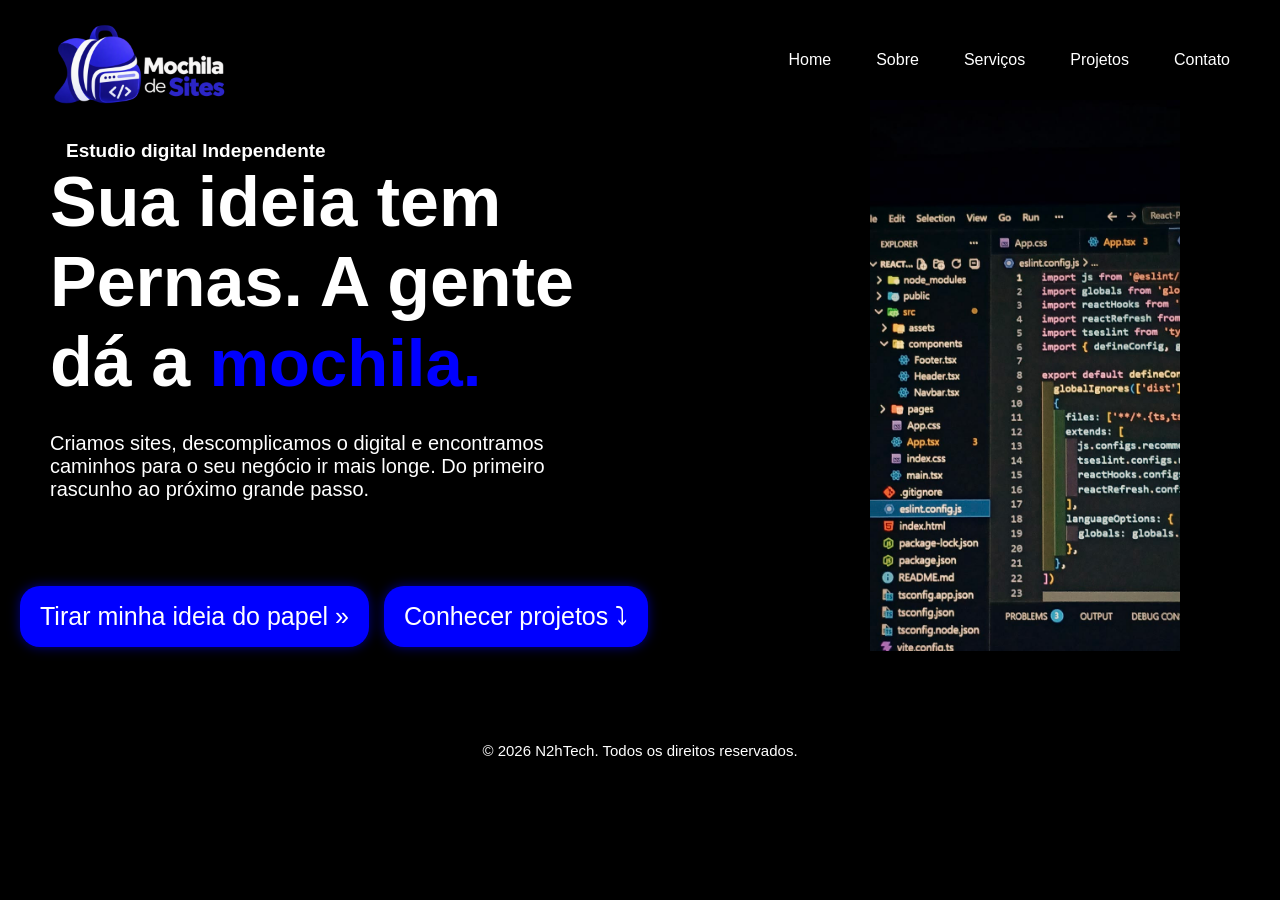
<file: index.html>
<!DOCTYPE html>
<html lang="pt-br">
<head>
    <meta charset="UTF-8">
    <meta name="viewport" content="width=device-width, initial-scale=1.0">
    <title>Mochila De sites</title>
    <link rel="stylesheet" href="style.css">
</head>
<body>
    <header>
    <div class="logo-area">
        <img src="logo.png" alt="logo do site">
    </div>

        <nav class="menu">
            <a href="index.html">Home</a>

            <a href="sobre.html">Sobre</a>

            <a href="servico.html">Serviços</a>

            <a href="projetos.html">Projetos</a>

            <a href="contato.html">Contato</a>
        </nav>
    </header>
      
        <section class="principal">
            <main>
                <div class="hero-texto">
                <h2 class="subtitulo">
                    Estudio digital Independente 
                </h2>

                <h1 class="titulo">
                    Sua ideia tem <br>
                    Pernas. A gente<br>
                    dá a <span>mochila.</span>
                </h1>
                <p class="para">
                    Criamos sites, descomplicamos o digital e encontramos <br>
                    caminhos para o seu negócio ir mais longe. Do primeiro <br>
                    rascunho ao próximo grande passo.
                </p>
                  <div class="botoes">
                   <button class="botao-ideia"
                onclick="window.location.href='servico.html'">
                Tirar minha ideia do papel »
                </button>

                  <button class="botao-projetos"
                onclick="window.location.href='servico.html'">
                Conhecer projetos ⤵︎
                </button>
             </div>
        </div>

        <div class="hero-imagem">
                <img src="simbolo.jpg" class="imagem" alt="simbolo">
        </div>
    </section>
    </main>
     <footer class="rodape">
        © 2026 N2hTech. Todos os direitos reservados.
    </footer>
</body>
</html>
</file>
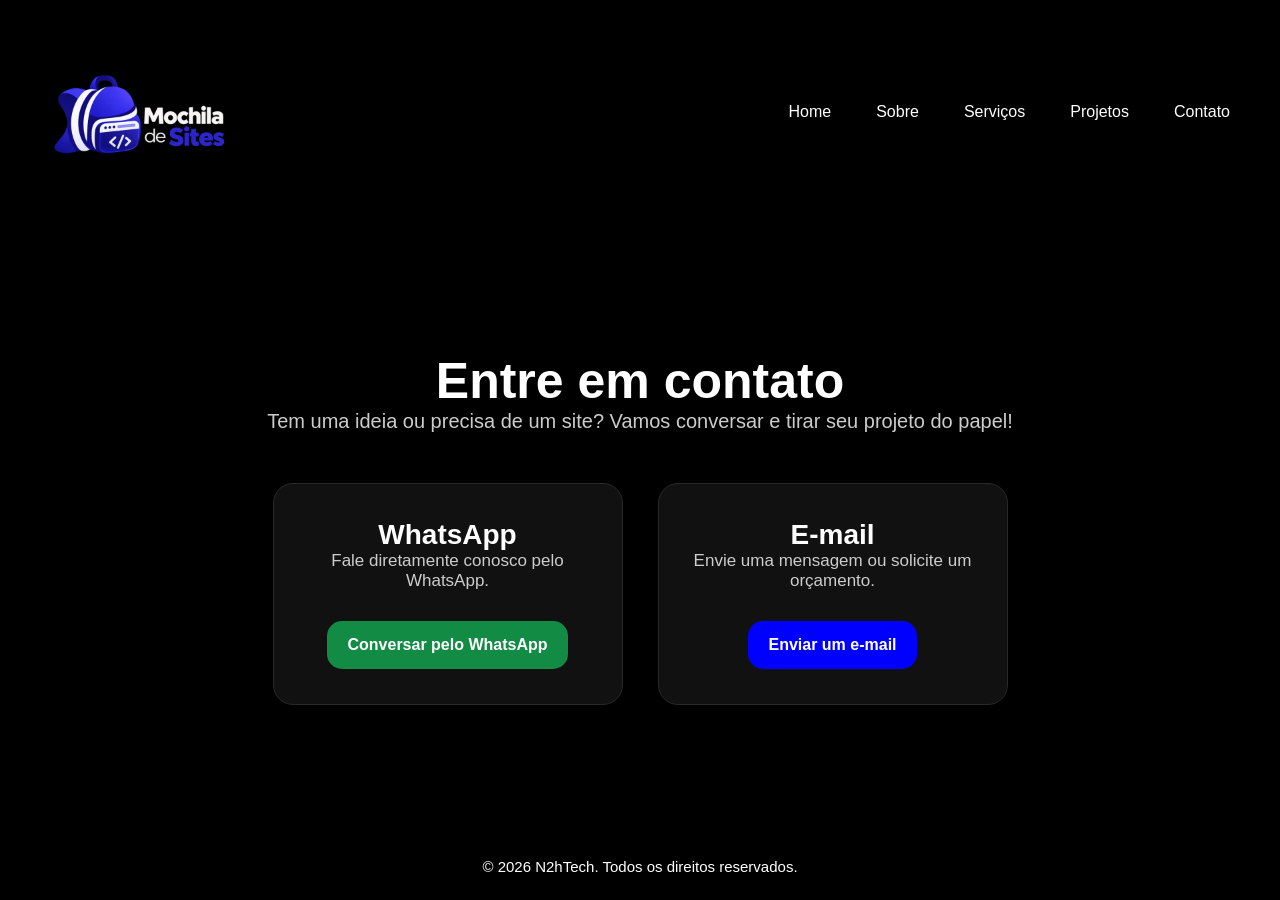
<file: contato.html>
<!DOCTYPE html>
<html lang="pt-br">
<head>
    <meta charset="UTF-8">
    <meta name="viewport" content="width=device-width, initial-scale=1.0">
    <title>Contato - Mochila de Sites</title>
    <link rel="stylesheet" href="contato.css">
</head>
<body>

<header>
    <div class="logo-area">
        <img src="logo.png" alt="Mochila de Sites">
    </div>

    <nav class="menu">
        <a href="index.html">Home</a>
        <a href="sobre.html">Sobre</a>
        <a href="servico.html">Serviços</a>
        <a href="projetos.html">Projetos</a>
        <a href="contato.html">Contato</a>
    </nav>
</header>

<main>
    <section class="contato">
        <h1>Entre em contato</h1>

        <p class="descricao">
            Tem uma ideia ou precisa de um site?
            Vamos conversar e tirar seu projeto do papel!
        </p>

        <div class="opcoes-contato">

            <div class="card-contato">
                <h2>WhatsApp</h2>

                <p>
                    Fale diretamente conosco pelo WhatsApp.
                </p>

                <a class="botao-whatsapp"
                   href="https://wa.me/5511914877739"
                   target="_blank">
                    Conversar pelo WhatsApp
                </a>
            </div>

            <div class="card-contato">
                <h2>E-mail</h2>

                <p>
                    Envie uma mensagem ou solicite um orçamento.
                </p>

                <a class="botao-email"
                   href="mailto:n2htech@gmail.com">
                    Enviar um e-mail
                </a>
            </div>

        </div>
    </section>
</main>

<footer class="rodape">
    © 2026 N2hTech. Todos os direitos reservados.
</footer>
</body>
</html>
</file>
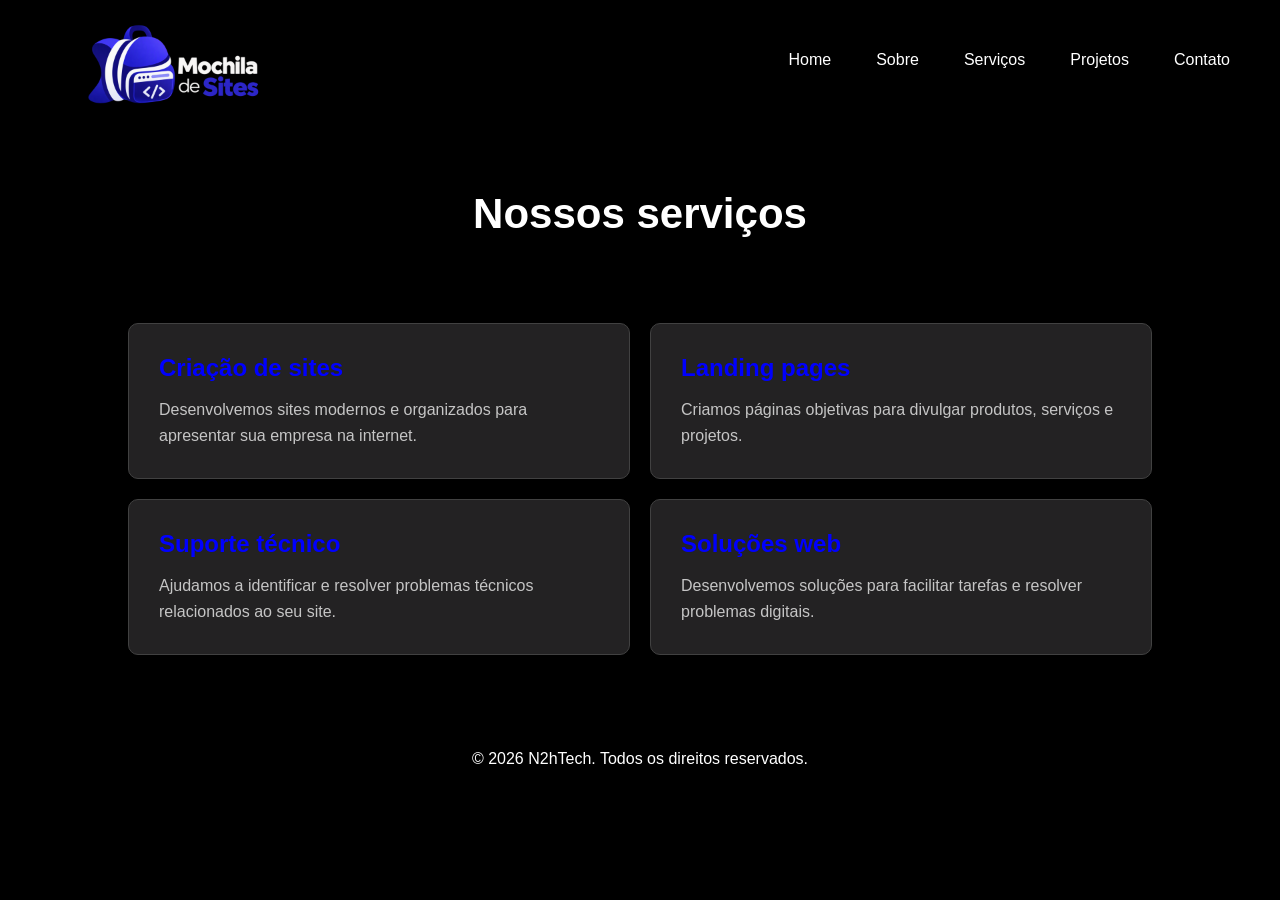
<file: servico.html>
<!DOCTYPE html>
<html lang="pt-br">
<head>
    <meta charset="UTF-8">
    <meta name="viewport" content="width=device-width, initial-scale=1.0">
    <title>Mochila De sites</title>
    <link rel="stylesheet" href="servico.css">
</head>

<body>

    <header>
        <div class="logo-area">
            <img src="logo.png" alt="Logo da LazinPage" class="logo">
        </div>

          <nav class="menu">
            <a href="index.html">Home</a>

            <a href="sobre.html">Sobre</a>

            <a href="servico.html">Serviços</a>

            <a href="projetos.html">Projetos</a>

            <a href="contato.html">Contato</a>
        </nav>
    </header>

    <main>

        <section class="servicos">

            <div class="introducao">
                <h1 class="titulo">Nossos serviços</h1>

                <p>
                    Soluções digitais para ajudar seu negócio a crescer.
                    Conheça nossos serviços e descubra como podemos ajudar.
                </p>
            </div>

            <div class="lista-servicos">

                <div class="card-servico">
                    <h2>Criação de sites</h2>
                    <p>
                        Desenvolvemos sites modernos e organizados
                        para apresentar sua empresa na internet.
                    </p>
                </div>

                <div class="card-servico">
                    <h2>Landing pages</h2>
                    <p>
                        Criamos páginas objetivas para divulgar
                        produtos, serviços e projetos.
                    </p>
                </div>

                <div class="card-servico">
                    <h2>Suporte técnico</h2>
                    <p>
                        Ajudamos a identificar e resolver problemas
                        técnicos relacionados ao seu site.
                    </p>
                </div>

                <div class="card-servico">
                    <h2>Soluções web</h2>
                    <p>
                        Desenvolvemos soluções para facilitar
                        tarefas e resolver problemas digitais.
                    </p>
                </div>

            </div>

        </section>

    </main>

    <footer class="rodape">
        © 2026 N2hTech. Todos os direitos reservados.
    </footer>

</body>
</html
</file>
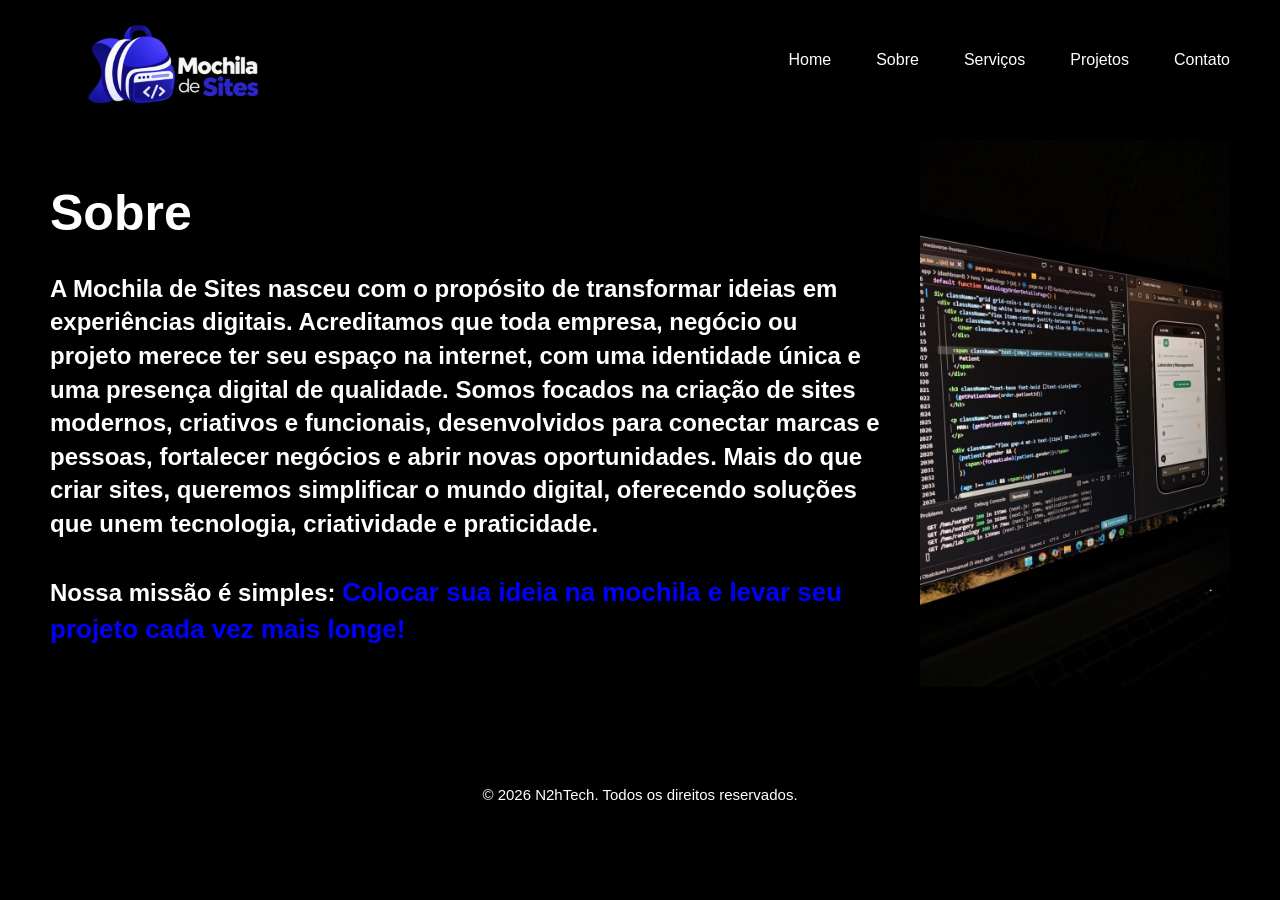
<file: sobre.html>
<!DOCTYPE html>
<html lang="pt-br">
<head>
    <meta charset="UTF-8">
    <meta name="viewport" content="width=device-width, initial-scale=1.0">
    <title>Mochila De sites</title>
    <link rel="stylesheet" href="sobre.css">
</head>
<body>
    <header>
    <div class="logo-area">
        <img src="logo.png" alt="logo do site">
    </div>

        <nav class="menu">
            <a href="index.html">Home</a>

            <a href="sobre.html">Sobre</a>

            <a href="servico.html">Serviços</a>

            <a href="projetos.html">Projetos</a>

            <a href="contato.html">Contato</a>
        </nav>
    </header>
      
       <section class="principal">
    <main>
        <div class="sobre-conteudo">

            <div class="hero-texto">
                <h1 class="titulo">
                    Sobre
                </h1>

                <h3 class="tudo">
                    A Mochila de Sites nasceu com o propósito de
                    transformar ideias em experiências digitais.
                    Acreditamos que toda empresa, negócio ou projeto
                    merece ter seu espaço na internet, com uma
                    identidade única e uma presença digital de qualidade.

                    Somos focados na criação de sites modernos,
                    criativos e funcionais, desenvolvidos para conectar
                    marcas e pessoas, fortalecer negócios e abrir
                    novas oportunidades.

                    Mais do que criar sites, queremos simplificar o
                    mundo digital, oferecendo soluções que unem
                    tecnologia, criatividade e praticidade.

                    <br><br>

                    Nossa missão é simples:
                    <span>Colocar sua ideia na mochila e levar seu
                    projeto cada vez mais longe!</span>
                </h3>
            </div>

            <div class="sobre-imagem">
                <img src="mochila.jpg" alt="Mochila de Sites">
            </div>

        </div>
    </main>
</section>
    </main>
     <footer class="rodape">
        © 2026 N2hTech. Todos os direitos reservados.
    </footer>
</body>
</html>
</file>
<file: style.css>
* {
    margin: 0;
    padding: 0;
    box-sizing: border-box;
}

html {
    width: 100%;
    overflow-x: hidden;
}

body {
    background-color: black;
    width: 100%;
    min-height: 100vh;
    margin: 0;
    color: white;
    display: flex;
    flex-direction: column;
    overflow-x: hidden;
}

header {
    background-color: black;
    display: flex;
    align-items: center;
    justify-content: space-between;
    gap: 25px;
    padding: 20px 50px;
}

.logo-area {
    display: flex;
    align-items: center;
    justify-content: center;
    width: 180px;
    height: 80px;
    flex-shrink: 0;
}

.logo-area img {
    width: 180px;
    height: auto;
    object-fit: contain;
}

.menu {
    display: flex;
    align-items: center;
    justify-content: center;
    gap: 45px;
    font-family: 'Franklin Gothic Medium', 'Arial Narrow', Arial, sans-serif;
}

.menu a {
    position: relative;
    color: white;
    text-decoration: none;
    white-space: nowrap;
}

.menu a::after {
    content: "";
    position: absolute;
    left: 0;
    bottom: -5px;
    width: 0;
    height: 3px;
    background-color: blue;
    transition: width 0.3s ease;
}

.menu a:hover::after {
    width: 100%;
}

.principal {
    width: 100%;
}

main {
    width: 100%;
    max-width: 1400px;
    flex: 1;
    margin: 0 auto;
    padding: 20px 50px;

    display: flex;
    flex-direction: column;
    justify-content: space-between;
}

.subtitulo {
    font-family: 'Franklin Gothic Medium', 'Arial Narrow', Arial, sans-serif;
    color: white;
    margin-left: 16px;
    font-size: 19px;
}

.titulo {
    color: white;
    font-family: 'Franklin Gothic Medium', 'Arial Narrow', Arial, sans-serif;
    font-size: 70px;
    margin-bottom: 30px;
}

span {
    color: blue;
    font-size: 67px;
    font-weight: bold;
}

.para {
    color: white;
    font-family: 'Franklin Gothic Medium', 'Arial Narrow', Arial, sans-serif;
    font-size: 20px;
}

/* BOTÕES */
.botoes {
    display: flex;
    gap: 15px;
    margin-top: 85px;
    margin-left: -30px;
}

.botao-ideia,
.botao-projetos {
    background-color: blue;
    color: white;
    border: none;
    border-radius: 20px;
    padding: 16px 20px;
    font-size: 25px;
    cursor: pointer;
    box-shadow: 0 0 12px darkblue;
    transition: 0.3s ease;
}

.botao-ideia:hover,
.botao-projetos:hover {
    background-color: darkblue;
    box-shadow: 0 0 15px blue;
    transform: translateY(-3px);
}


.hero-imagem {
    position: absolute;
    right: 100px;
    top: 100px;
}

.hero-imagem img {
    width: 310px;
    height: auto;
    object-fit: contain;
}


.rodape {
    width: 100%;
    background-color: black;
    font-family: 'Franklin Gothic Medium', 'Arial Narrow', Arial, sans-serif;
    color: white;
    font-size: 15px;
    text-align: center;
    padding: 25px 15px;
    margin-top: 50px;
}

/* RESPONSIVIDADE PARA CELULARES */
@media (max-width: 768px) {

    /* CABEÇALHO */
    header {
        flex-direction: column;
        gap: 20px;
        padding: 15px 20px;
    }

    /* LOGO */
    .logo-area {
        width: 100%;
        height: auto;
    }

    .logo-area img {
        width: 150px;
        margin-left: 0;
    }

    /* MENU */
    .menu {
        flex-wrap: wrap;
        gap: 20px;
        font-size: 14px;
    }

    /* CONTEÚDO */
    main {
        width: 100%;
        padding: 30px 20px;
        align-items: center;
        text-align: center;
    }

    .subtitulo {
        margin-left: 0;
        font-size: 16px;
    }

    .titulo {
        font-size: clamp(32px, 8vw, 45px);
        margin-bottom: 20px;
    }

    span {
        font-size: inherit;
    }

    .para {
        font-size: 16px;
    }

    /* BOTÕES */
    .botoes {
        justify-content: center;
        flex-wrap: wrap;
        gap: 12px;
        margin: 30px 0;
    }

    .botao-ideia,
    .botao-projetos {
        font-size: 16px;
        padding: 12px 18px;
    }

    /* IMAGEM */
    .hero-imagem {
        position: static;
        width: 100%;
        display: flex;
        justify-content: center;
        margin: 20px 0;
    }

    .hero-imagem img {
        width: min(80%, 280px);
    }

    /* RODAPÉ */
    .rodape {
        margin-top: 20px;
        padding: 20px 10px;
        font-size: 13px;
    }
}

/* TELAS MUITO PEQUENAS */
@media (max-width: 380px) {

    .menu {
        gap: 12px;
        font-size: 13px;
    }

    .titulo {
        font-size: 30px;
    }

    .botoes {
        flex-direction: column;
        align-items: center;
    }

    .botao-ideia,
    .botao-projetos {
        width: 100%;
        max-width: 230px;
    }
}
</file>
<file: contato.css>
* {
    margin: 0;
    padding: 0;
    box-sizing: border-box;
}

html {
    width: 100%;
    overflow-x: hidden;
}

body {
    width: 100%;
    min-height: 100vh;
    overflow-x: hidden;
}

* {
    box-sizing: border-box;
}

body {
    background-color: black;
    min-height: 100vh;
    margin: 0;
    color: white;
    display: flex;
    flex-direction: column;
}

header {
    display: flex;
    align-items: center;
    justify-content: space-between;
    padding: 20px 50px;
}

.logo-area img {
    width: 180px;
    height: auto;
    object-fit: contain;
}


.menu {
    display: flex;
    align-items: center;
    justify-content: center;
    gap: 45px;
    font-family: 'Franklin Gothic Medium', 'Arial Narrow', Arial, sans-serif;
}


.menu a {
    position: relative;
    color: white;
    text-decoration: none;
    white-space: nowrap;
}

.menu a::after {
    content: "";
    position: absolute;
    left: 0;
    bottom: -5px;
    width: 0;
    height: 3px;
    background-color: blue;
    transition: width 0.3s ease;
}

.menu a:hover::after {
    width: 100%;
}
main {
    flex: 1;
    display: flex;
    justify-content: center;
    align-items: center;
    padding: 50px 20px;
}

.contato {
    width: 100%;
    max-width: 1000px;
    text-align: center;
}

.contato h1 {
    font-size: 50px;
    font-family: 'Franklin Gothic Medium', 'Arial Narrow', Arial, sans-serif
}

.descricao {
    font-size: 20px;
    color: #cccccc;
    margin-bottom: 50px;
    font-family: 'Franklin Gothic Medium', 'Arial Narrow', Arial, sans-serif;
}

.opcoes-contato {
    display: flex;
    justify-content: center;
    gap: 35px;
    flex-wrap: wrap;
}

.card-contato {
    background-color: #111;
    border: 1px solid #292929;
    border-radius: 20px;
    padding: 35px;
    width: 350px;
    font-family: 'Franklin Gothic Medium', 'Arial Narrow', Arial, sans-serif;
}

.card-contato h2 {
    font-size: 28px;
}

.card-contato p {
    color: #ccc;
    font-size: 17px;
    margin-bottom: 30px;
}

.botao-whatsapp,
.botao-email {
    display: inline-block;
    padding: 15px 20px;
    border-radius: 15px;
    color: white;
    text-decoration: none;
    font-weight: bold;
    transition: 0.3s;
    font-family: 'Franklin Gothic Medium', 'Arial Narrow', Arial, sans-serif;
}

.botao-whatsapp {
    background-color: #128C45;
    font-family: 'Franklin Gothic Medium', 'Arial Narrow', Arial, sans-serif;
}

.botao-email {
    background-color: blue;
    font-family: 'Franklin Gothic Medium', 'Arial Narrow', Arial, sans-serif;
}

.botao-whatsapp:hover,
.botao-email:hover {
    transform: translateY(-4px);
    filter: brightness(1.2);
}

.rodape {
    text-align: center;
    padding: 25px;
    font-size: 15px;
    font-family: 'Franklin Gothic Medium', 'Arial Narrow', Arial, sans-serif;
}

/* RESPONSIVIDADE PARA CELULARES */
@media (max-width: 768px) {

    /* Textos */
    h1 {
        font-size: 28px;
    }

    h2 {
        font-size: 24px;
    }

    p {
        font-size: 15px;
    }

    /* Imagens */
    img {
        max-width: 100%;
        height: auto;
    }

    /* Seções */
    section {
        padding: 30px 20px;
    }

}
</file>
<file: servico.css>
* {
    margin: 0;
    padding: 0;
    box-sizing: border-box;
}

html {
    width: 100%;
    overflow-x: hidden;
}

body {
    width: 100%;
    min-height: 100vh;
    overflow-x: hidden;
}



body {
    background-color: black;
    width: 100%;
    min-height: 100vh;
    margin: 0;
    border: none;
    color: white;
    display: flex;
    flex-direction: column;
}
header {
   background-color: black;
    display: flex;
    align-items: center;
    justify-content: space-between;
    gap: 25px;
    padding: 20px 50px;
}

.logo-area {
    display: flex;
    align-items: center;
    justify-content: center;
    width: 180px;
    height: 80px;
}

.logo-area img {
    margin-left: 67px;
    width: 180px;
    height: auto;
    object-fit: contain;
}

.menu {
    display: flex;
    align-items: center;
    justify-content: center;
    gap: 45px;
    font-family: 'Franklin Gothic Medium', 'Arial Narrow', Arial, sans-serif;
}


.menu a {
    position: relative;
    color: white;
    text-decoration: none;
    white-space: nowrap;
}

.menu a::after {
    content: "";
    position: absolute;
    left: 0;
    bottom: -5px;
    width: 0;
    height: 3px;
    background-color: blue;
    transition: width 0.3s ease;
}

.menu a:hover::after {
    width: 100%;
}
 

.menu a:hover::after {
    width: 100%;
}

.servicos {
    padding: 70px 10%;
    font-family: 'Franklin Gothic Medium', 'Arial Narrow', Arial, sans-serif;
}

.introducao {
    text-align: center;
    margin-bottom: 50px;
    font-family: 'Franklin Gothic Medium', 'Arial Narrow', Arial, sans-serif;
}

.titulo {
    font-size: 42px;
    margin-bottom: 15px;
    font-family: 'Franklin Gothic Medium', 'Arial Narrow', Arial, sans-serif;
}

.introducao p {
    color: black;
    font-size: 17px;
    font-family: 'Franklin Gothic Medium', 'Arial Narrow', Arial, sans-serif;
}

/* Cards */

.lista-servicos {
    display: grid;
    grid-template-columns: repeat(2, 1fr);
    gap: 20px;
}

.card-servico {
    background-color: rgb(35, 34, 35);
    padding: 30px;
    border-radius: 10px;
    border: 1px solid #414141;
    transition: 0.3s;
}

.card-servico:hover {
    transform: translateY(-4px);
    border-color: blue;
}

.card-servico h2 {
    color: blue;
    margin-bottom: 15px;
}

.card-servico p {
    color: #c5c5c5;
    line-height: 1.6;
}

.rodape {
    text-align: center;
    padding: 25px;
    color: white;
    font-family: 'Franklin Gothic Medium', 'Arial Narrow', Arial, sans-serif;
}


/* RESPONSIVIDADE PARA CELULARES */
@media (max-width: 768px) {

    /* Textos */
    h1 {
        font-size: 28px;
    }

    h2 {
        font-size: 24px;
    }

    p {
        font-size: 15px;
    }

    /* Imagens */
    img {
        max-width: 100%;
        height: auto;
    }

    /* Seções */
    section {
        padding: 30px 20px;
    }

}
</file>
<file: sobre.css>
* {
    margin: 0;
    padding: 0;
    box-sizing: border-box;
}

html {
    width: 100%;
    overflow-x: hidden;
}

body {
    width: 100%;
    min-height: 100vh;
    overflow-x: hidden;
}


body {
    background-color: black;
    width: 100%;
    min-height: 100vh;
    margin: 0;
    border: none;
    color: white;
    display: flex;
    flex-direction: column;
}
header {
   background-color: black;
    display: flex;
    align-items: center;
    justify-content: space-between;
    gap: 25px;
    padding: 20px 50px;
}

.logo-area {
    display: flex;
    align-items: center;
    justify-content: center;
    width: 180px;
    height: 80px;
}

.logo-area img {
    margin-left: 67px;
    width: 180px;
    height: auto;
    object-fit: contain;
}

.menu {
    display: flex;
    align-items: center;
    justify-content: center;
    gap: 45px;
    font-family: 'Franklin Gothic Medium', 'Arial Narrow', Arial, sans-serif;
}


.menu a {
    position: relative;
    color: white;
    text-decoration: none;
    white-space: nowrap;
}

.menu a::after {
    content: "";
    position: absolute;
    left: 0;
    bottom: -5px;
    width: 0;
    height: 3px;
    background-color: blue;
    transition: width 0.3s ease;
}

.menu a:hover::after {
    width: 100%;
}
 
.principal {
    width: 100%;
}

main {
    width: 100%;
    max-width: 1400px;
    flex: 1;
    margin: 0 auto;
    padding: 20px 50px;
    box-sizing: border-box;

    display: flex;
    flex-direction: column;
    justify-content: space-between;
}

.sobre-conteudo {
    display: flex;
    align-items: center;
    justify-content: space-between;
    gap: 40px;
    width: 100%;
}

.hero-texto {
    flex: 1;
    max-width: 950px;
}

.titulo {
    color: white;
    font-family: 'Franklin Gothic Medium', Arial, sans-serif;
    font-size: 50px;
    margin-bottom: 30px;
}

.tudo {
    font-family: 'Franklin Gothic Medium', Arial, sans-serif;
    color: white;
    font-size: 24px;
    line-height: 1.4;
}

span {
    color: blue;
    font-size: 26px;
    font-weight: bold;
}


.sobre-imagem {
    width: 310px;
    flex-shrink: 0;
}

.sobre-imagem img {
    width: 100%;
    height: auto;
    object-fit: contain;
}

.rodape {
    width: 100%;
    background-color:  black;
    font-family: 'Franklin Gothic Medium', 'Arial Narrow', Arial, sans-serif;
    color: white;
    font-size: 15px;
    text-align: center;
    padding: 25px 15px;
    margin-top: 50px;
}

/* RESPONSIVIDADE PARA CELULARES */
@media (max-width: 768px) {

    /* Textos */
    h1 {
        font-size: 28px;
    }

    h2 {
        font-size: 24px;
    }

    p {
        font-size: 15px;
    }

    /* Imagens */
    img {
        max-width: 100%;
        height: auto;
    }

    /* Seções */
    section {
        padding: 30px 20px;
    }

}
</file>
